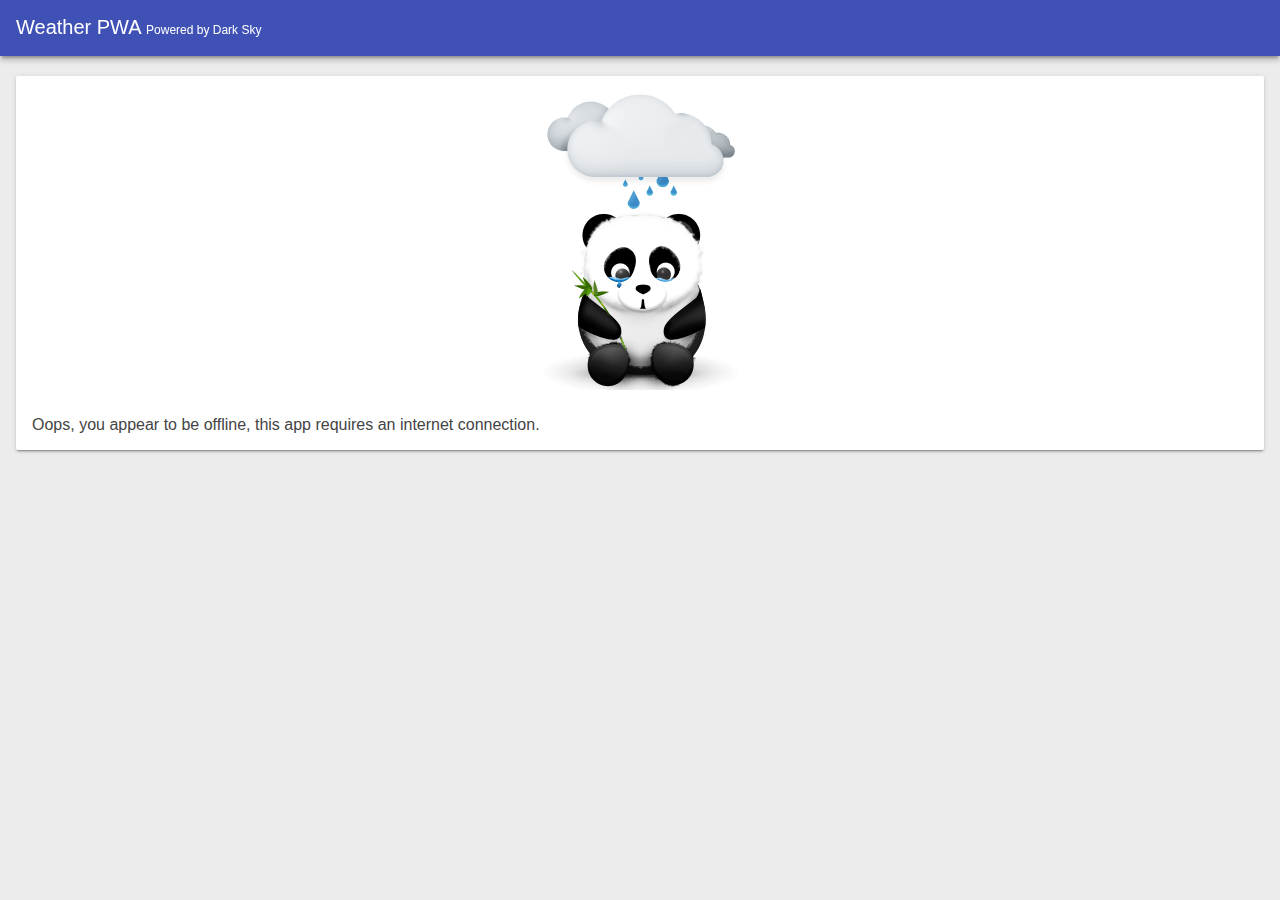
<file: offline.html>
<!--
 Your First PWA Codelab (https://g.co/codelabs/pwa)

 Copyright 2019 Google Inc.

 Licensed under the Apache License, Version 2.0 (the "License");
 you may not use this file except in compliance with the License.
 You may obtain a copy of the License at

      http://www.apache.org/licenses/LICENSE-2.0

 Unless required by applicable law or agreed to in writing, software
 distributed under the License is distributed on an "AS IS" BASIS,
 WITHOUT WARRANTIES OR CONDITIONS OF ANY KIND, either express or implied.
 See the License for the specific language governing permissions and
 limitations under the License.
-->

<!DOCTYPE html>
<html lang="en">
<head>
  <meta charset="utf-8">
  <meta http-equiv="X-UA-Compatible" content="IE=edge">
  <meta name="viewport" content="width=device-width, initial-scale=1.0">
  <title>Weather PWA</title>
  <meta name="codelab" content="ratp-pwa">
  <link rel="manifest" href="/manifest.json">
  <meta name="theme-color" content="#2F3BA2" />
  <style>
    * {
      box-sizing: border-box;
    }

    html,
    body {
      color: #444;
      font-family: 'Helvetica', 'Verdana', sans-serif;
      -moz-osx-font-smoothing: grayscale;
      -webkit-font-smoothing: antialiased;
      height: 100%;
      margin: 0;
      padding: 0;
      width: 100%;
    }

    html {
      overflow: hidden;
    }

    body {
      align-content: stretch;
      align-items: stretch;
      background: #ececec;
      display: flex;
      flex-direction: column;
      flex-wrap: nowrap;
      justify-content: flex-start;
    }

    /**
    * Header
    */

    .header {
      align-content: center;
      align-items: stretch;
      background: #3f51b5;
      box-shadow:
        0 4px 5px 0 rgba(0, 0, 0, 0.14),
        0 2px 9px 1px rgba(0, 0, 0, 0.12),
        0 4px 2px -2px rgba(0, 0, 0, 0.2);
      color: #fff;
      display: flex;
      flex-direction: row;
      flex-wrap: nowrap;
      font-size: 20px;
      height: 56px;
      justify-content: flex-start;
      padding: 16px 16px 0 16px;
      position: fixed;
      transition: transform 0.233s cubic-bezier(0, 0, 0.21, 1) 0.1s;
      width: 100%;
      will-change: transform;
      z-index: 1000;
    }

    .header h1 {
      flex: 1;
      font-size: 20px;
      font-weight: 400;
      margin: 0;
    }

    .header .powered-by {
      color: white;
      font-size: 0.6em;
      text-decoration: none;
    }

    .main {
      flex: 1;
      overflow-x: hidden;
      overflow-y: auto;
      padding-top: 60px;
    }

    .weather-card {
      background: #fff;
      border-radius: 2px;
      box-shadow:
        0 2px 2px 0 rgba(0, 0, 0, 0.14),
        0 3px 1px -2px rgba(0, 0, 0, 0.2),
        0 1px 5px 0 rgba(0, 0, 0, 0.12);
      box-sizing: border-box;
      margin: 16px;
      padding: 16px;
      position: relative;
    }

    .offline-panda {
      display: block;
      margin-bottom: 1.5em;
      margin-left: auto;
      margin-right: auto;
    }
  </style>
</head>
<body>
  <header class="header">
    <h1>
      Weather PWA
      <a href="https://darksky.net/poweredby/" class="powered-by">
        Powered by Dark Sky
      </a>
    </h1>
  </header>
  <main class="main">
    <div class="weather-card">
      <img src="[data-uri]" alt="" class="offline-panda">
      <div>
        Oops, you appear to be offline, this app requires an internet
        connection.
      </div>
    </div>
  </main>
</body>
</html>
</file>
